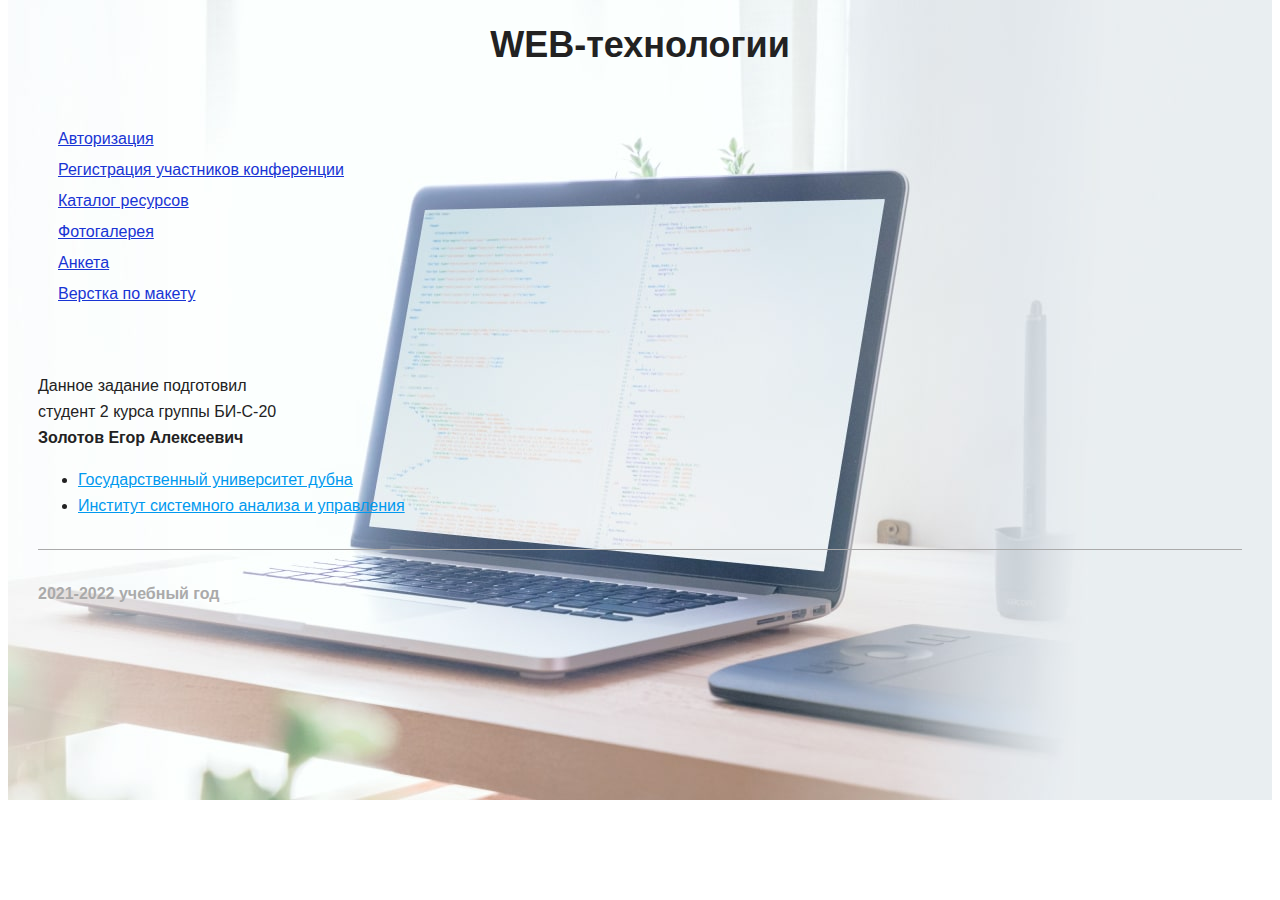
<file: index.html>
<!DOCTYPE html>
<html lang="en">
<head>
    <meta charset="UTF-8">
    <meta http-equiv="X-UA-Compatible" content="IE=edge">
    <meta name="viewport" content="width=device-width, initial-scale=1.0">    
    <title>WEB-технологии</title>
    <link rel="stylesheet" type="text/css" href="../css/style.css">
    </head>
<body> 
    <!--Шапка сайта-->
    <header>       
        <H1 class="page-title">WEB-технологии</H1>
    
        <nav class="blog-navigation">
            <ul>
                <li><a href="#">Авторизация</a></li>
                <li><a href="pages/conf_reg.html">Регистрация участников конференции</a></li>
                <li><a href="#">Каталог ресурсов</a></li>
                <li><a href="pages/gallery.html">Фотогалерея</a></li>
                <li><a href="pages/anketa.html">Анкета</a></li>
                <li><a href="#">Верстка по макету</a></li>
            </ul>
        </nav>
    </header>
    <!--Основное содержимое-->
    <main>
               
        <section>
            <p>
                Данное задание подготовил<br>
                студент 2 курса группы БИ-С-20<br>
                <b>Золотов Егор Алексеевич</b>
            </p>
            <ul>
                <li><a href="https://uni-dubna.ru/" target="blank">Государственный университет дубна</a></li>
                <li><a href="https://sdo.uni-dubna.ru/" target="blank">Институт системного анализа и управления</a></li>
                
            </ul>
           
        </section>        
    </main>
     <footer>
        <h4>2021-2022 учебный год</h4>
    </footer>
</body>
</html>
</file>
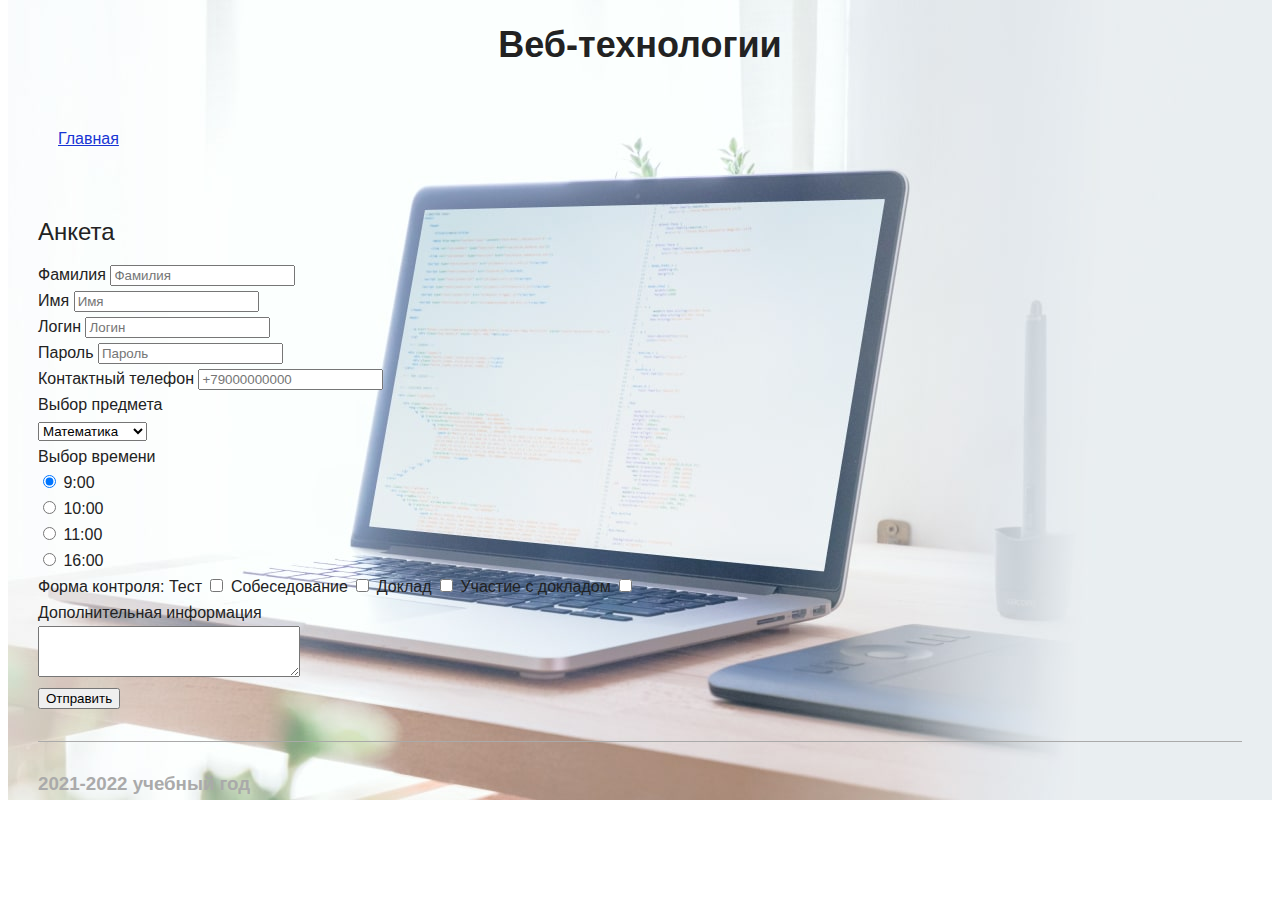
<file: pages/anketa.html>
<!DOCTYPE html>
<html lang="en">
<head>
<title>
    Анкета
</title>

    <meta charset="UTF-8">
    <meta http-equiv="X-UA-Compatible" content="IE=edge">
    <meta name="viewport" content="width=device-width, initial-scale=1.0">
    <link rel="stylesheet" type="text/css" href="../css/style.css">

</head>
<body> 
    <!--Шапка сайта-->
    <header>
        <H1 class="page-title">Веб-технологии</H1>
    <nav class="blog-navigation">
        <ul>
            <li><a href="../index.html">Главная</a></li>
            
        </ul>
    </nav>
    </header>
    <!--Основное содержимое-->
    <main>
        <h1>Анкета</h1>
        <form action="" method="post">

    <div>
        <label for="user_lastname">Фамилия</label>
        <input type="text" name="user_lastname" id="user_lastname" 
        required 
        placeholder="Фамилия"         
        pattern="[А-Я][а-я]+"
        size="20">
    </div>
    <div>
        <label for="user_firstname">Имя</label>
        <input type="text" name="user_firstname" id="user_firstname" 
        required 
        placeholder="Имя"         
        pattern="[А-Я][а-я]+"
        size="20">
    </div>
    <div>
        <label for="user_login">Логин</label>
        <input type="text" name="user_login" id="user_login" 
        required 
        placeholder="Логин"         
        pattern="[A-Za-z]*"
        size="20">
    </div>
    <div>
        <label for="user_password">Пароль</label>
        <input type="text" name="user_password" id="user_password" 
        required 
        placeholder="Пароль"         
        pattern="[A-Za-z]+"
        size="20">
    </div>
    
 
    <div>
        <label for="tel">Контактный телефон</label>
        <input type="tel" name="tel" id="tel"
        required 
        placeholder="+79000000000" 
        pattern="[+][7][0-9][0-9][0-9][0-9][0-9][0-9][0-9][0-9][0-9][0-9]">
    </div>    
    <div>
        <label for="section">Выбор предмета</label><br>
        <select name="section" id="section">
            <option value="mat">Математика</option>
            <option value="eng">Анг.яз</option>
            <option value="fiz">Физика</option>
            <option value="inf">Информатика</option>
        </select>
    </div>
    <div>
        <div>Выбор времени</div>
        <input type="radio" checked name="edutype" id="offline"> <label for="offline">9:00</label><br>
        <input type="radio" name="edutype" id="online"> <label for="online">10:00</label><br>
        <input type="radio" name="edutype" id="online_offline"> <label for="online_offline">11:00</label><br>
        <input type="radio" name="edutype" id="online_offline"> <label for="online_offline">16:00</label>
    </div>   
    <div>Форма контроля:
        <label for="test">Тест</label>
        <input type="checkbox" name="test" id="test">       
        <label for="sv">Cобеседование</label>
        <input type="checkbox" name="sv" id="sv">
        <label for="speaker">Доклад</label>
        <input type="checkbox" name="speaker" id="speaker">
        <label for="kr">Участие с докладом</label>
        <input type="checkbox" name="kr" id="kr">
    </div>
    <div>
        <label for="report">Дополнительная информация</label><br>
        <textarea name="report" id="report" cols="30" rows="3"></textarea>
    </div>
    
    <div>
        <input type="submit" value="Отправить">
    </div>
    

        </form>

    </main>
   
    <!--Подвал сайта-->
    <footer>
        <h3>2021-2022 учебный год</h3>
    </footer>
</body>
</html>
</file>
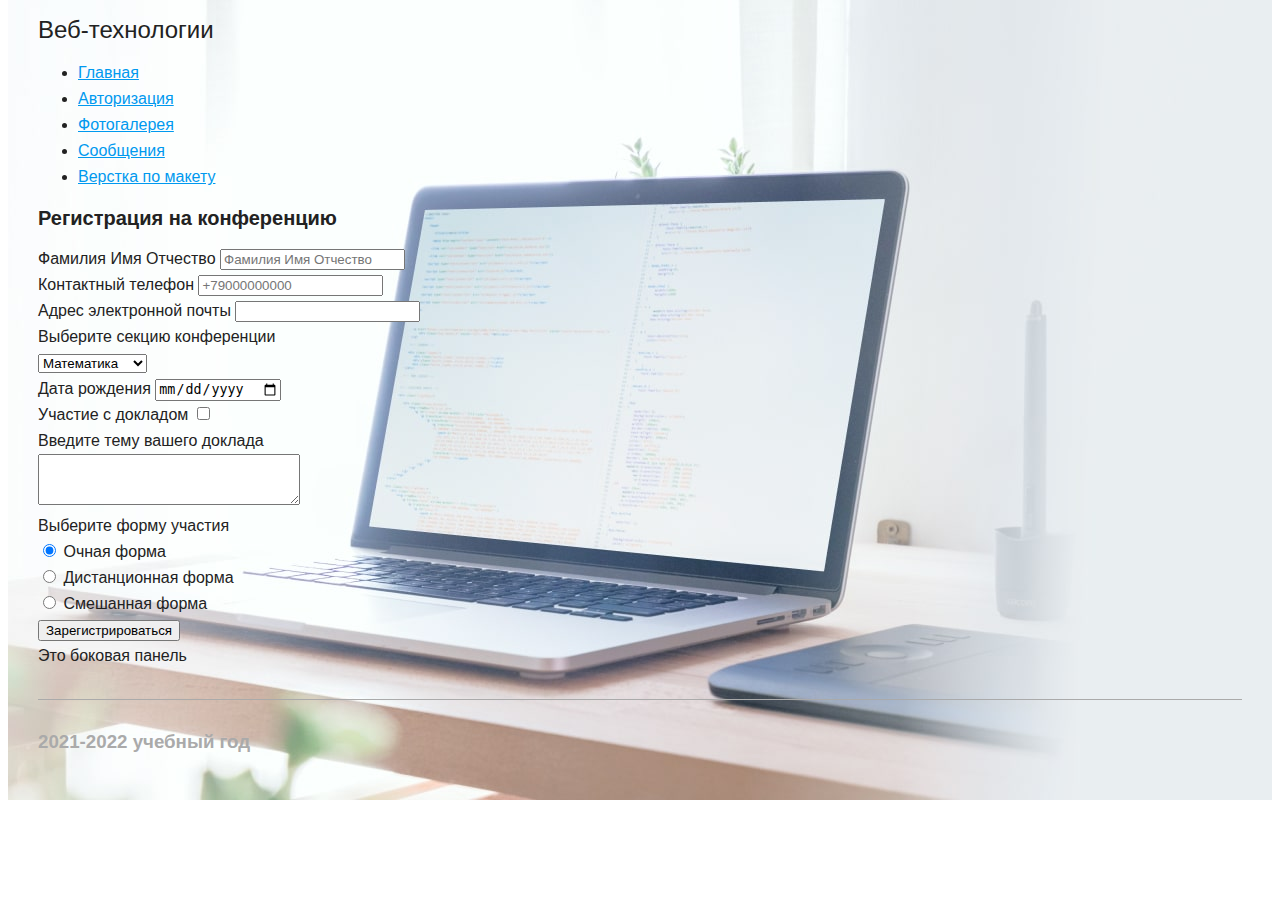
<file: pages/conf_reg.html>
<!DOCTYPE html>
<html lang="en">
<head>
<title>
    Регистрация на конференцию
</title>

    <meta charset="UTF-8">
    <meta http-equiv="X-UA-Compatible" content="IE=edge">
    <meta name="viewport" content="width=device-width, initial-scale=1.0">
    <link rel="stylesheet" type="text/css" href="../css/style.css">

</head>
<body> 
    <!--Шапка сайта-->
    <header>
        <H1>Веб-технологии</H1>
    <nav>
        <ul>
            <li><a href="../index.html">Главная</a></li>
            <li><a href="pages/login.html">Авторизация</a></li>
            <li><a href="#">Фотогалерея</a></li>
            <li><a href="#">Сообщения</a></li>
            <li><a href="#">Верстка по макету</a></li>
        </ul>
    </nav>
    </header>
    <!--Основное содержимое-->
    <main>
        <h2>Регистрация на конференцию</h2>
        <form action="" method="post">
    <div>
        <label for="user_name">Фамилия Имя Отчество</label>
        <input type="text" name="user_name" id="user_name" 
        required 
        placeholder="Фамилия Имя Отчество"         
        pattern="[А-Я][а-я]+[ ][А-Я][а-я]+[ ][А-Я][а-я]+[ ]*"
        size="20">
    </div>
    <div>
        <label for="tel">Контактный телефон</label>
        <input type="tel" name="tel" id="tel"
        required 
        placeholder="+79000000000" 
        pattern="[+][7][0-9][0-9][0-9][0-9][0-9][0-9][0-9][0-9][0-9][0-9]">
    </div>
    <div>
        <label for="email">Адрес электронной почты</label>
        <input type="email" name="email" id="email"
        required >
    </div>
    <div>
        <label for="section">Выберите секцию конференции</label><br>
        <select name="section" id="section">
            <option value="mat">Математика</option>
            <option value="fiz">Физика</option>
            <option value="inf">Информатика</option>
        </select>
    </div>
    <div>
        <label for="bithday">Дата рождения</label>
        <input type="date" name="bithday" id="bithday">
    </div>
    <div>
        <label for="speaker">Участие с докладом</label>
        <input type="checkbox" name="speaker" id="speaker">
    </div>
    <div>
        <label for="report">Введите тему вашего доклада</label><br>
        <textarea name="report" id="report" cols="30" rows="3"></textarea>
    </div>
    <div>
        <div>Выберите форму участия</div>
        <input type="radio" checked name="edutype" id="offline"> <label for="offline">Очная форма</label><br>
        <input type="radio" name="edutype" id="online"> <label for="online">Дистанционная форма</label><br>
        <input type="radio" name="edutype" id="online_offline"> <label for="online_offline">Смешанная форма</label>
    </div>
    <div>
        <input type="submit" value="Зарегистрироваться">
    </div>
    

        </form>

    </main>
    <aside>
        Это боковая панель

    </aside>
    <!--Подвал сайта-->
    <footer>
        <h3>2021-2022 учебный год</h3>
    </footer>
</body>
</html>
</file>
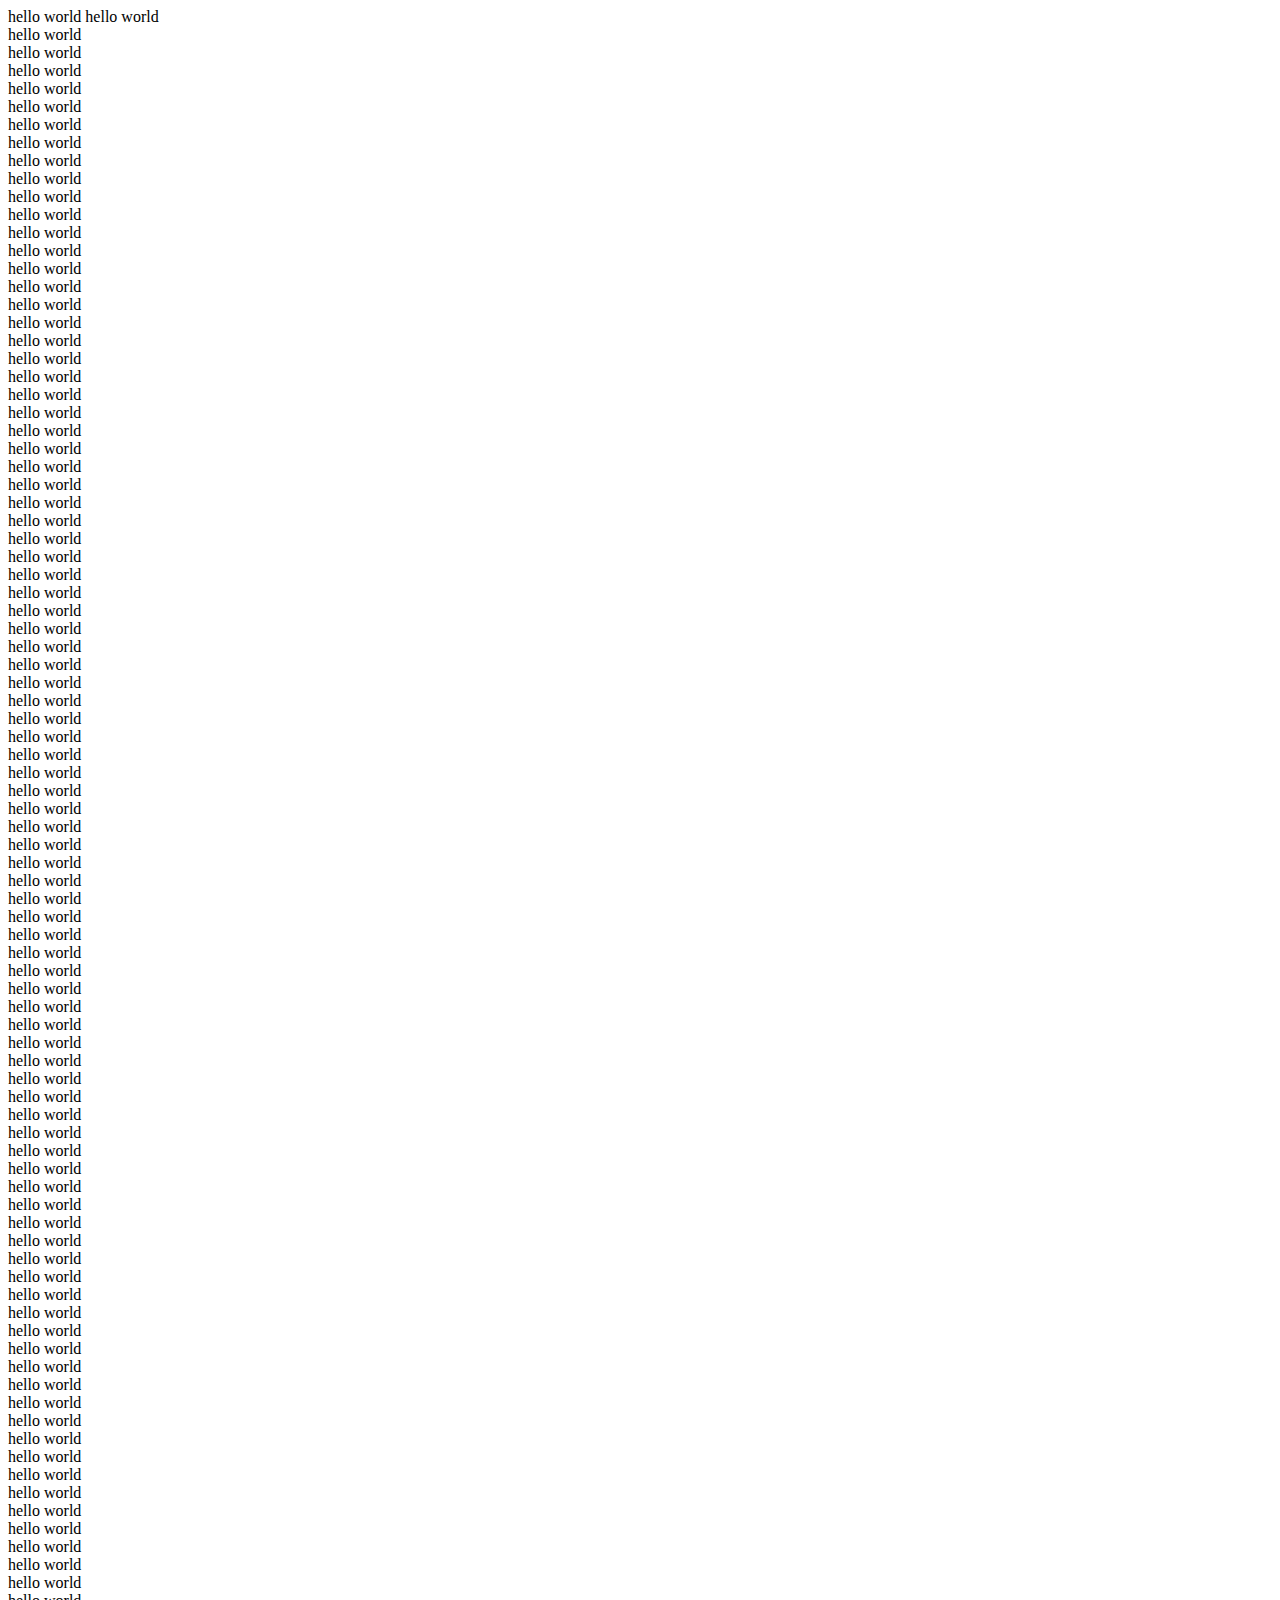
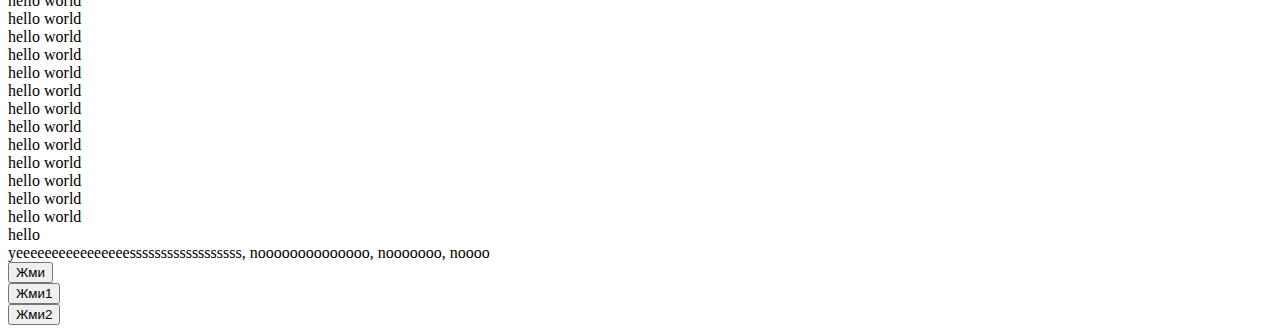
<file: pages/examplejs.html>
<!DOCTYPE html>
<html lang="en">
<head>
    <meta charset="UTF-8">
    <meta http-equiv="X-UA-Compatible" content="IE=edge">
    <meta name="viewport" content="width=device-width, initial-scale=1.0">
    <title>Document</title>
    <script>
        function f(a){
            for (let i=0; i<a; i++){
                document.write("!")
            }
        }
    </script>
    
</head>
<body>
    <div>
        <script language = "javascript">
            document.write("hello world");
        </script>
        <script>
            for (i = 0; i <=100; i++)
            {
                document.writeln("hello world <br>");                
            }
            console.log("hi")
        </script>
        <div id="test"></div>
        <div id="text">
            yeeeeeeeeeeeeeeeessssssssssssssssss, noooooooooooooo, nooooooo, noooo
        </div>
        <div>
            <button onclick="alert ('!')">Жми</button>
        </div>
        <div>
            <button onclick="f(40)">Жми1</button>
        </div>
        <div>
            <button id="btn2" onclick="f(20)">Жми2</button>
        </div>
        <!-- <script>
            alert("hello world");
        </script> -->
    </div>
    <script>
        document.getElementById("test").innerText = "hello";
    </script>
    <script>
        document.getElementById("btn2");
    </script>
</body>
</html>
</file>
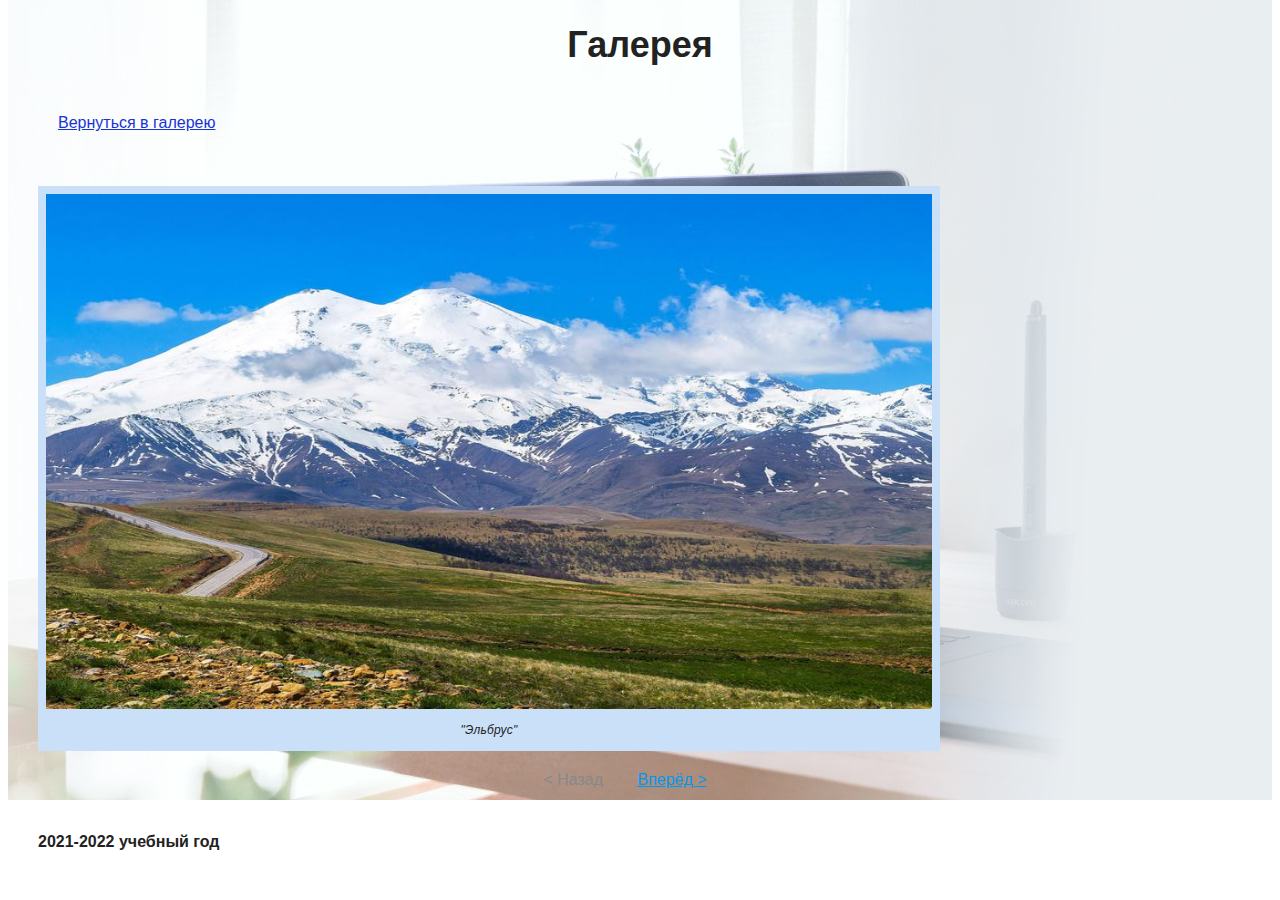
<file: pages/foto1.html>
<!DOCTYPE html>
<html lang="en">
<head>
    <meta charset="UTF-8">
    <meta http-equiv="X-UA-Compatible" content="IE=edge">
    <meta name="viewport" content="width=device-width, initial-scale=1.0">    
    <title>WEB-технологии</title>
    <link rel="stylesheet" type="text/css" href="../css/style.css">
    </head>
    <header>
        <p><H1 class="page-title">Галерея</H1></p>
        <nav class="blog-navigation">
          <a href="../pages/gallery.html">Вернуться в галерею</a>
        </nav>
      </header>
      <main>
        <article>
          <figure>
            <img src="../img/foto1.jpg" width="886" height="515" alt="Эльбрус">
            <figcaption>"Эльбрус"</figcaption>
          </figure>
          <nav class="pagination">
            <a>&lt; Назад</a>
            <a href="foto2.html">Вперёд &gt;</a>
          </nav>
        </article>
        <aside>          
        </aside>
      </main>
        <h4>2021-2022 учебный год</h4>
    </footer>
</body>
</html>
</file>
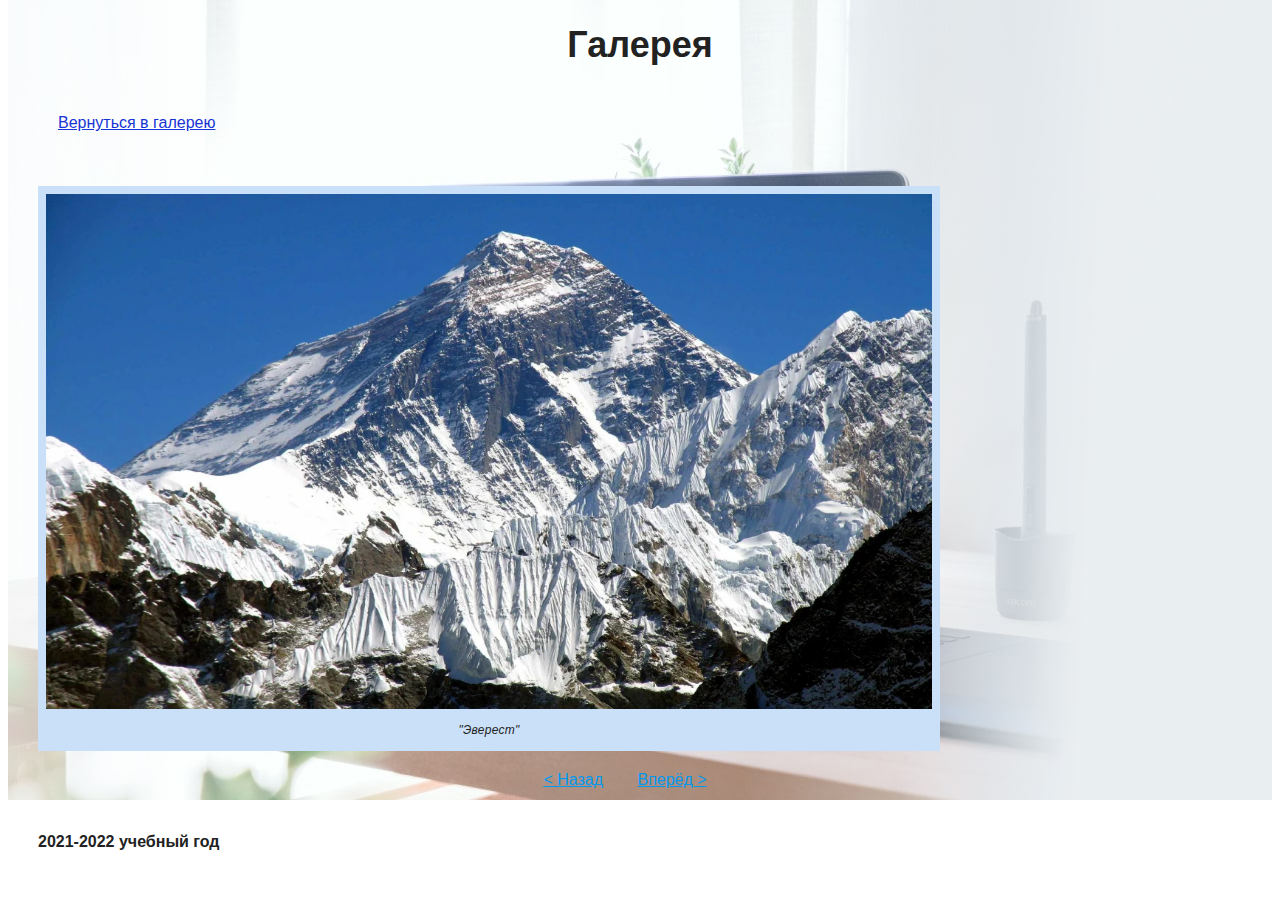
<file: pages/foto2.html>
<!DOCTYPE html>
<html lang="en">
<head>
    <meta charset="UTF-8">
    <meta http-equiv="X-UA-Compatible" content="IE=edge">
    <meta name="viewport" content="width=device-width, initial-scale=1.0">    
    <title>WEB-технологии</title>
    <link rel="stylesheet" type="text/css" href="../css/style.css">
    </head>
    <header>
        <p><H1 class="page-title">Галерея</H1></p>
        <nav class="blog-navigation">
          <a href="../pages/gallery.html">Вернуться в галерею</a>
        </nav>
      </header>
      <main>
        <article>
          <figure>
            <img src="../img/foto2.jpg" width="886" height="515" alt="Эверест">
            <figcaption>"Эверест"</figcaption>
          </figure>
          <nav class="pagination">
            <a href="foto1.html">&lt; Назад</a>
            <a href="foto3.html">Вперёд &gt;</a>
          </nav>
        </article>
        <aside>          
        </aside>
      </main>
        <h4>2021-2022 учебный год</h4>
    </footer>
</body>
</html>
</file>
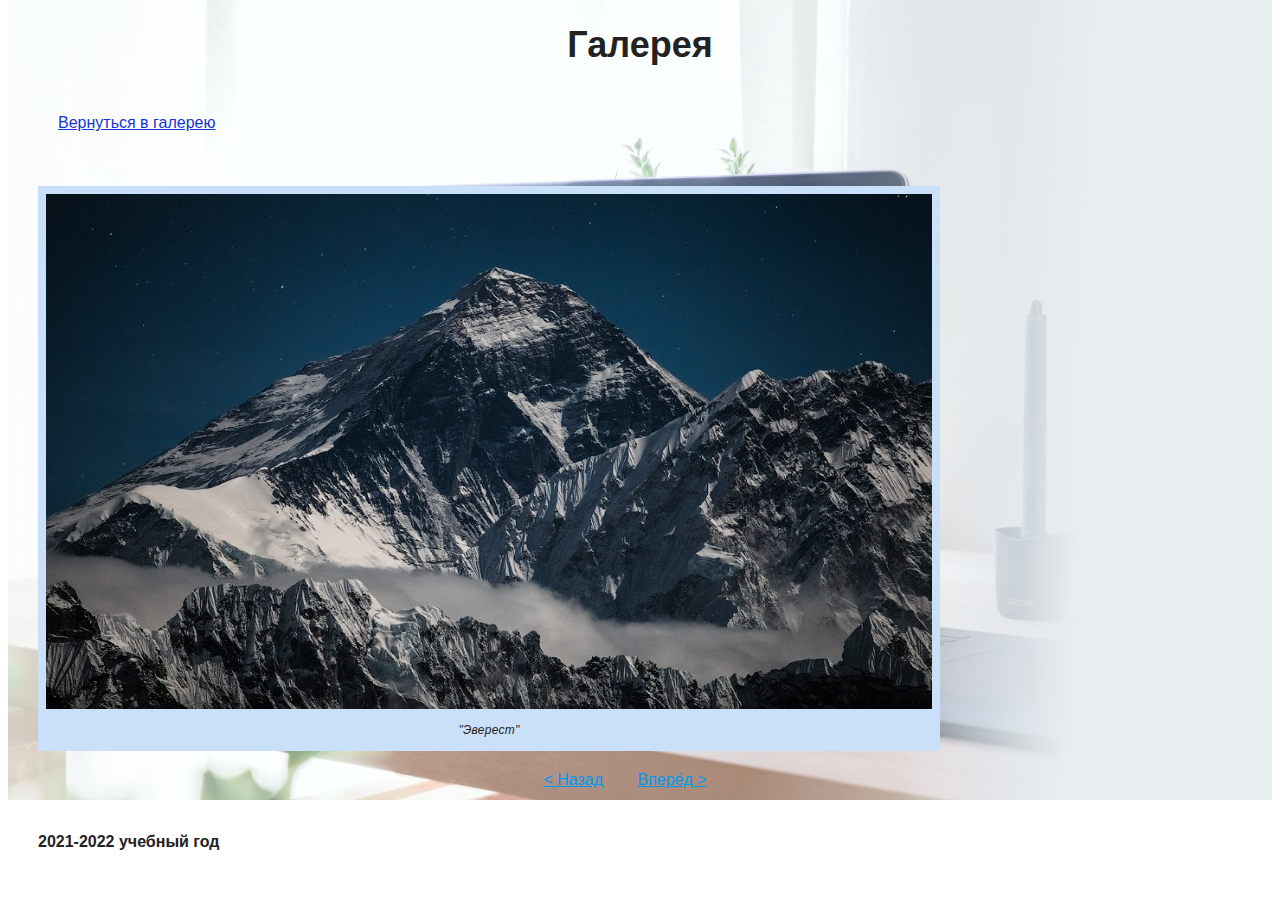
<file: pages/foto3.html>
<!DOCTYPE html>
<html lang="en">
<head>
    <meta charset="UTF-8">
    <meta http-equiv="X-UA-Compatible" content="IE=edge">
    <meta name="viewport" content="width=device-width, initial-scale=1.0">    
    <title>WEB-технологии</title>
    <link rel="stylesheet" type="text/css" href="../css/style.css">
    </head>
    <header>
        <p><H1 class="page-title">Галерея</H1></p>
        <nav class="blog-navigation">
          <a href="../pages/gallery.html">Вернуться в галерею</a>
        </nav>
      </header>
      <main>
        <article>
          <figure>
            <img src="../img/foto3.jpg" width="886" height="515" alt="Эверест">
            <figcaption>"Эверест"</figcaption>
          </figure>
          <nav class="pagination">
            <a href="foto2.html">&lt; Назад</a>
            <a href="foto4.html">Вперёд &gt;</a>
          </nav>
        </article>
        <aside>          
        </aside>
      </main>
        <h4>2021-2022 учебный год</h4>
    </footer>
</body>
</html>
</file>
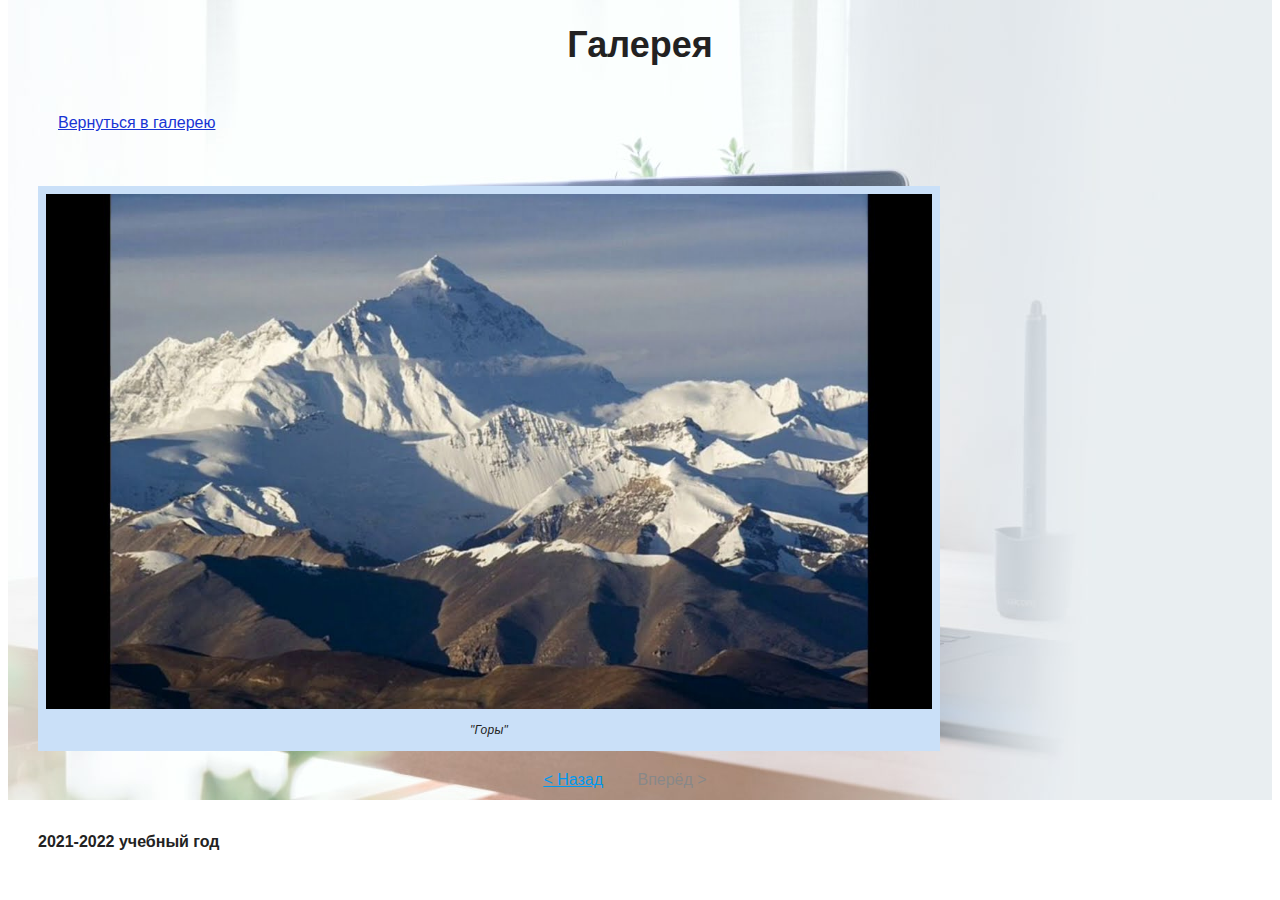
<file: pages/foto5.html>
<!DOCTYPE html>
<html lang="en">
<head>
    <meta charset="UTF-8">
    <meta http-equiv="X-UA-Compatible" content="IE=edge">
    <meta name="viewport" content="width=device-width, initial-scale=1.0">    
    <title>WEB-технологии</title>
    <link rel="stylesheet" type="text/css" href="../css/style.css">
    </head>
    <header>
        <p><H1 class="page-title">Галерея</H1></p>
        <nav class="blog-navigation">
          <a href="../pages/gallery.html">Вернуться в галерею</a>
        </nav>
      </header>
      <main>
        <article>
          <figure>
            <img src="../img/foto5.jpg" width="886" height="515" alt="Горы">
            <figcaption>"Горы"</figcaption>
          </figure>
          <nav class="pagination">
            <a href="foto4.html">&lt; Назад</a>
            <a>Вперёд &gt;</a>
          </nav>
        </article>
        <aside>          
        </aside>
      </main>
        <h4>2021-2022 учебный год</h4>
    </footer>
</body>
</html>
</file>
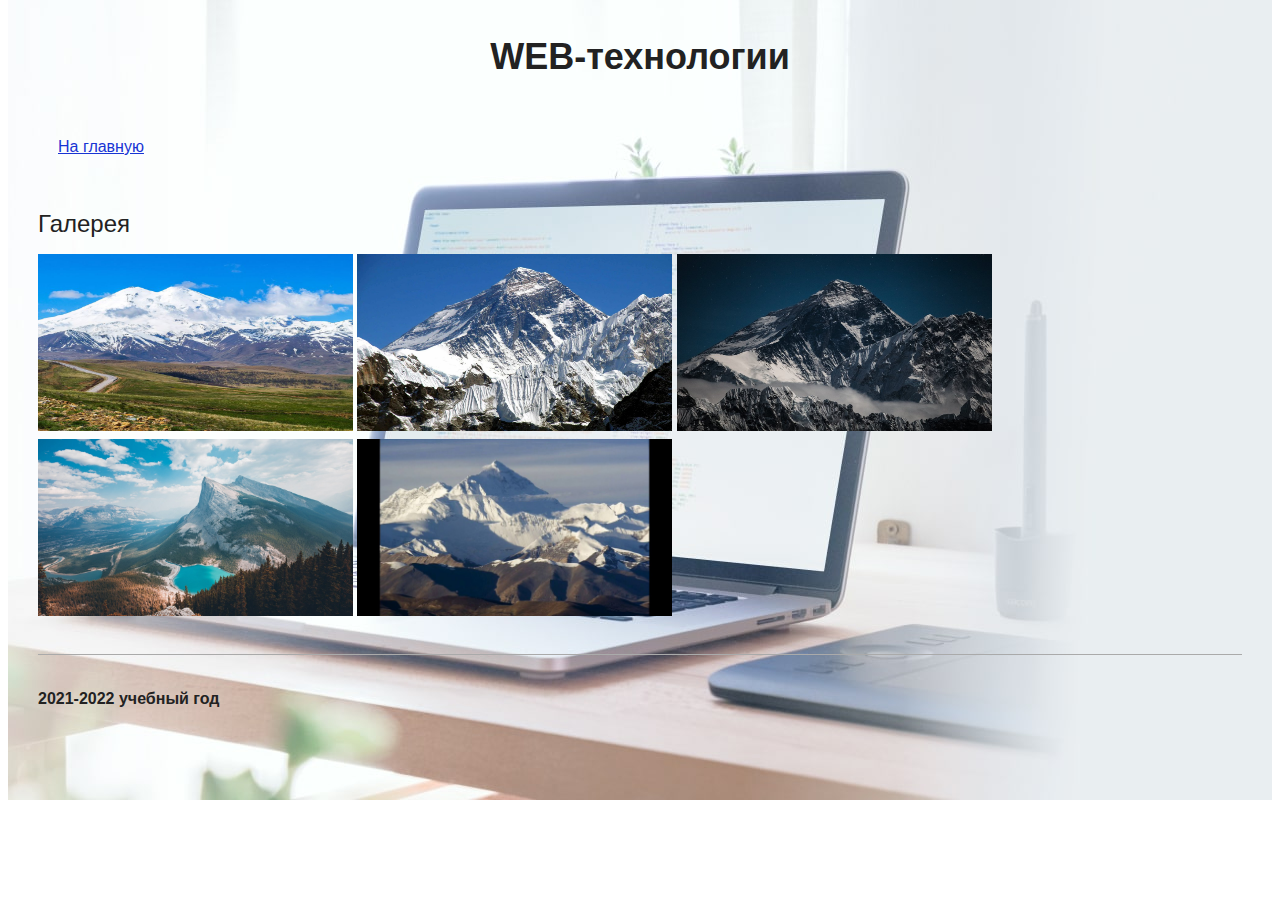
<file: pages/gallery.html>
<!DOCTYPE html>
<html lang="en">
<head>
<title>
    Галерея
</title>

    <meta charset="UTF-8">
    <meta http-equiv="X-UA-Compatible" content="IE=edge">
    <meta name="viewport" content="width=device-width, initial-scale=1.0">
    <link rel="stylesheet" type="text/css" href="../css/style.css">

</head>
  <body>
    <header>
      <p class="page-title">WEB-технологии</p>
      <nav class="blog-navigation">
        <a href="..//index.html">На главную</a>
      </nav>
    </header>
    <main>
      <article>
        <h1>Галерея</h1>
                <p>
          <a href="../pages/foto1.html"><img src="../img/foto1.jpg" alt="Горы" width="315" height="177"></a>
          <a href="../pages/foto2.html"><img src="../img/foto2.jpg" alt="Горы" width="315" height="177"></a>
          <a href="../pages/foto3.html"><img src="../img/foto3.jpg" alt="Горы" width="315" height="177"></a>
          <a href="../pages/foto4.html"><img src="../img/Foto4.jpg" alt="Горы" width="315" height="177"></a>
          <a href="../pages/foto5.html"><img src="../img/foto5.jpg" alt="Горы" width="315" height="177"></a>
        </p>
      </article>
     
    </main>
    <footer>

    </footer>
    <h4>2021-2022 учебный год</h4>
  </body>
</html>
</file>
<file: css/style.css>
body {
    padding: 0 30px;
    font-size: 16px;
    line-height: 26px;
    font-family: "Arial", sans-serif;
    color: #222222;
  
    background: #ffffff url("../img/hero-bg.jpg") no-repeat top center;
  }
  
  h1 {
    font-weight: 400;
    font-size: 24px;
    line-height: normal;
  }
  
  h2 {
    font-size: 20px;
    line-height: normal;
  }
  
  
 
  a[href] {
    color: #0099ef;
    text-decoration: underline;
  }
  
  
  .blog-navigation {
    margin-bottom: 30px;
    padding: 20px;
  }
  
  .blog-navigation h2 {
    margin-top: 0;
  }
  
  .blog-navigation ul {
    list-style: none;
    padding-left: 0;
  }
  
  .blog-navigation li {
    margin-bottom: 5px;
  }
  
  .blog-navigation a {
    color: #1834d4;
  }
  
  
  
  figure {
    margin-left: 0;
    margin-right: 0;
  }
  
  figure img {
    vertical-align: middle;
    border: 8px solid rgb(202, 224, 248);
  }
  
  figcaption {
    width: 902px;
    padding-bottom: 8px;
    font-size: 12px;
    letter-spacing: 0.02em;
    font-style: italic;
    text-align: center;
    background-color: rgb(202, 224, 248);
  }
  
  .pagination a {
    display: inline-block;
    margin-right: 30px;
    margin-bottom: 15px;
  }
  
  .pagination {
    text-align: center;
    color: #888888;
  }
  
 
  footer {
    margin-top: 30px;
    padding-top: 10px;
    color: #aaaaaa;
    border-top: 1px solid #aaaaaa;
  }
  
  .page-title {
    font-weight: bold;
    font-size: 36px;
    line-height: 42px;
    font-family: "Verdana", sans-serif;
    text-align: center;
  }
</file>
